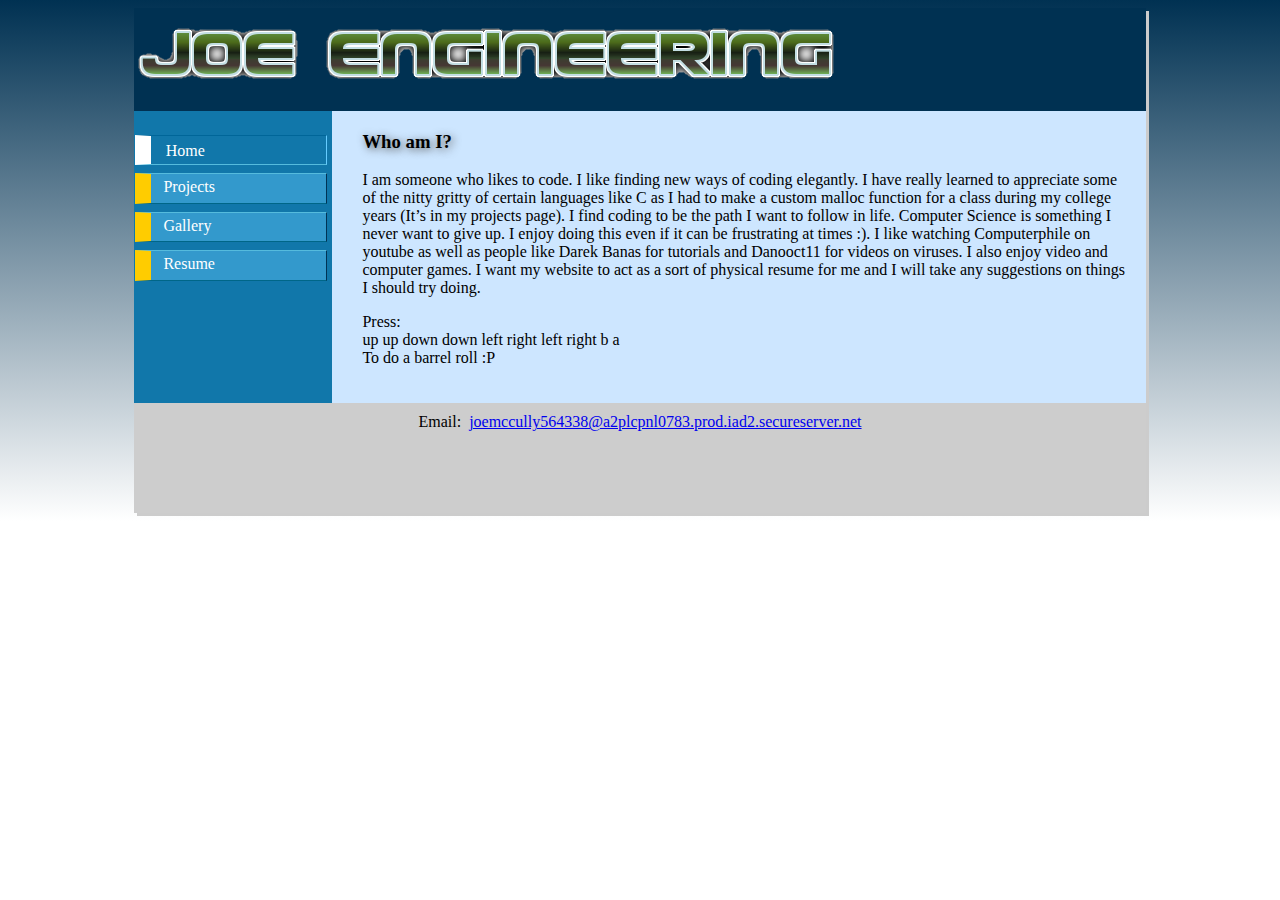
<file: index.html>
<!DOCTYPE html>
<html lang="en">
<head>
	<title> Joe Engineering</title>
	<!--[if lt IE 9]>
		<script src="//cdnjs.cloudflare.com/ajax/libs/html5shiv/3.7.3/html5shiv.min.js"></script>
	<![endif]-->
	<link rel="stylesheet" href="style.css">
	<meta name="viewport" content="width=device-width, initial-scale=1">
	<meta charset="utf-8">
	<script src="https://ajax.googleapis.com/ajax/libs/jquery/3.1.1/jquery.min.js"></script>
	<script src="jquery.konami.js"></script>
	<script src="konamicode.js"></script>
	<!--
	<script>
	var kkeys = [], konami = "38,38,40,40,37,39,37,39,66,65";
$(document).keydown(function(e) {
  kkeys.push( e.keyCode );
  if ( kkeys.toString().indexOf( konami ) >= 0 ){
    $(document).unbind('keydown',arguments.callee);
    $.getScript('http://www.cornify.com/js/cornify.js',function(){
      cornify_add();
      $(document).keydown(cornify_add);
    });
  }
});
	</script>-->
</head>
<body>
<div id="wrapper">
	<div id="header"></div>
	<nav>
		<ul>
			<li><a href="index.html" id="current"> Home </a></li>
			<li><a href="projects.html"> Projects</a></li>
			<li><a href="gallery.html"> Gallery</a></li>
			<li><a href="resume.html"> Resume</a></li>
		</ul>
	</nav>
	
	
	<main>
	<h3> Who am I?</h3>
	<p>I am someone who likes to code.  I like finding new ways of coding elegantly.  
	I have really learned to appreciate some of the nitty gritty of certain languages 
	like C as I had to make a custom malloc function for a class during my college years 
	(It’s in my projects page). I find coding to be the path I want to follow in life. 
	Computer Science is something I never want to give up.  I enjoy doing this even if 
	it can be frustrating at times :).  I like watching Computerphile on youtube as well 
	as people like Darek Banas for tutorials and Danooct11 for videos on viruses.  
	I also enjoy video and computer games. I want my website to act as a sort of physical 
	resume for me and I will take any suggestions on things I should try doing.</p>
	<p>Press:<br> up up down down left right left right b a<br> To do a barrel roll :P<p>
	
	
	</main>
	
	<footer>
		Email:&nbsp
		<a href="mailto:joemccully564338@a2plcpnl0783.prod.iad2.secureserver.net" target="_top">joemccully564338@a2plcpnl0783.prod.iad2.secureserver.net</a>

	</footer>
	
</div>
</body>

</html>
</file>
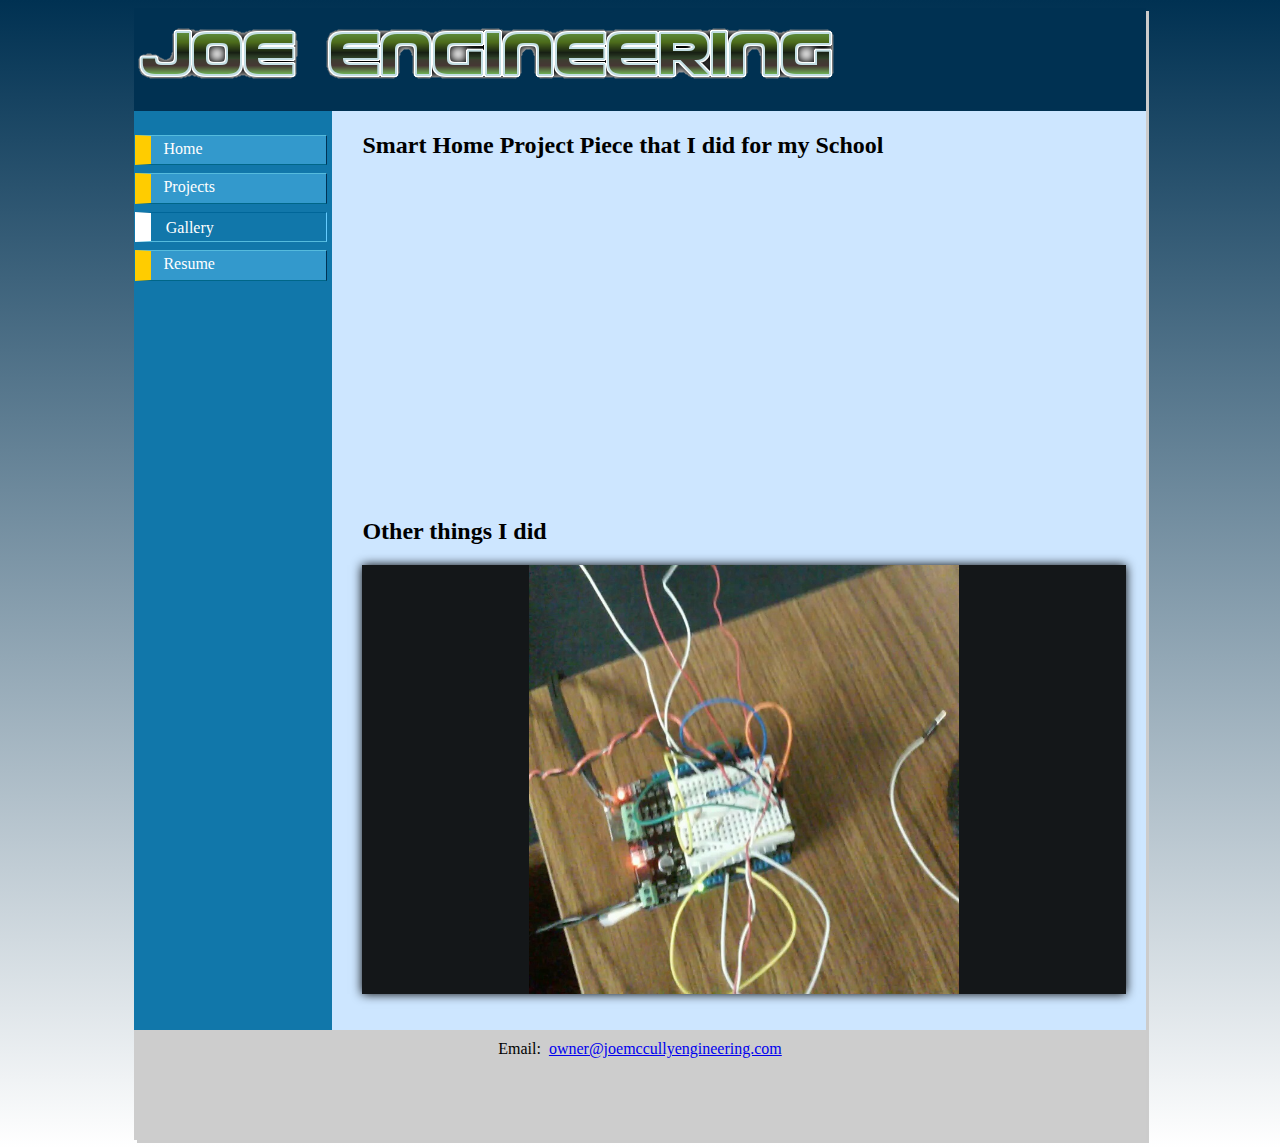
<file: gallery.html>
<!DOCTYPE html>
<html lang="en">
<head>
	<title> Joe Engineering</title>
	<!--[if lt IE 9]>
		<script src="//cdnjs.cloudflare.com/ajax/libs/html5shiv/3.7.3/html5shiv.min.js"></script>
	<![endif]-->
	<link rel="stylesheet" href="style.css">
	<meta name="viewport" content="width=device-width, initial-scale=1">
	<meta charset="utf-8">
	<link rel="stylesheet" href="css/blueimp-gallery.css">
	<link rel="stylesheet" href="css/blueimp-gallery-indicator.css">
	<link rel="stylesheet" href="css/blueimp-gallery-video.css">
	
</head>
<body>
<div id="wrapper">
	<div id="header"> </div>
	<nav>
		<ul>
			<li><a href="index.html"> Home </a></li>
			<li><a href="projects.html" > Projects</a></li>
			<li><a href="gallery.html" id="current"> Gallery</a></li>
			<li><a href="resume.html"> Resume</a></li>
		</ul>
	</nav>
	
	<main>
	<h2> Smart Home Project Piece that I did for my School</h2> 
	<iframe width="560" height="315" src="https://www.youtube.com/embed/bQ7XNjlCNwU" frameborder="0" allowfullscreen></iframe><br>
	<h2>Other things I did</h2>
	<div id="blueimp-gallery-carousel" class="blueimp-gallery blueimp-gallery-carousel">
    <div class="slides"></div>
    <h3 class="title"></h3>
    <a class="prev">‹</a>
    <a class="next">›</a>
    <a class="play-pause"></a>
    <ol class="indicator"></ol>
</div>
	<div id="links">
    <a href="arduino door.jpg" title="arduino">
        
    </a>
    <a href="TicTacToe1move.png" title="TicTacToe (See my projects page)">
        
    </a>
    <a href="Othello1move.png" title="Othello (See my projects page)">
        
    </a>
</div>
	</main>
	<!---<div id="gallery">
	<figure><img src="arduino doorconfine.jpg" width ="450" height="450"
			alt="arduino door"></figure>
		<ul>
			<li><a href="arduino door.jpg"><img src="arduino doorconfine.jpg" width="100" height="100"
			alt="arduino door"><span><img src="arduino doorconfine.jpg" width ="450" height="450"
			alt="arduino door"><br> Arduino door</span></a>
			</li>
			<li><a href="wiremessconfine.jpg"><img src="wiremessconfine.jpg" width="100" height="100"
			alt="wire mess"><span><img src="wiremessconfine.jpg" width ="450" height="450"
			alt="wire mess"><br> Wire mess</span></a>
			</li>
			<li><a href="OthelloBeginningconfine.png"><img src="OthelloBeginningconfine.png" width="100" height="100"
			alt="Othello at the beginning"><span><img src="OthelloBeginningconfine.png" width ="450" height="450"
			alt="Othello at the beginning"><br> Othello at the beginning</span></a>
			</li>
			<li><a href="Othello1moveconfine.png"><img src="Othello1moveconfine.png" width="100" height="100"
			alt="Othello after 1st move"><span><img src="Othello1moveconfine.png" width ="450" height="450"
			alt="Othello after 1 move"><br> Othello after 1 move</span></a>
			</li>
			<li><a href="TicTacToeBeginningconfine.png"><img src="TicTacToeBeginningconfine.png" width="100" height="100"
			alt="TicTacToe at the beginning"><span><img src="TicTacToeBeginningconfine.png" width ="450" height="450"
			alt="TicTacToe at the beginning"><br> TicTacToe at the beginning</span></a>
			</li>
			<li><a href="TicTacToe1moveconfine.png"><img src="TicTacToe1moveconfine.png" width="100" height="100"
			alt="TicTacToe after 1st move"><span><img src="TicTacToe1moveconfine.png" width ="450" height="450"
			alt="TicTacToe after 1 move"><br> TicTacToe after 1 move</span></a>
			</li>
		</ul>
	</div>--->
	
	<footer>
		Email:&nbsp
		<a href="mailto:owner@joemccullyengineering.com	" target="_top">owner@joemccullyengineering.com	</a>

	</footer>
	
</div>
<script src="js/blueimp-gallery.min.js"></script>
<script>
blueimp.Gallery(
    document.getElementById('links').getElementsByTagName('a'),
    {
        container: '#blueimp-gallery-carousel',
        carousel: true
    }
);
</script>
</body>

</html>
</file>
<file: style.css>
body{
	background: #003152; /* For browsers that do not support gradients */
    background: -webkit-linear-gradient(#003152, white); /* For Safari 5.1 to 6.0 */
    background: -o-linear-gradient(#003152, white); /* For Opera 11.1 to 12.0 */
    background: -moz-linear-gradient(#003152, white); /* For Firefox 3.6 to 15 */
    background: linear-gradient(#003152, white); /* Standard syntax */
	background-repeat:no-repeat;
	
}

#wrapper {
	margin:auto;
	width:80%;
	min-width:960px;
	max-width:2048px;
	box-shadow:3px 3px #cccccc;
	background-color:#17a;
}
#header{
	background-color:#003152;
	height:60px;
	background-image:url(logo.png);
	background-repeat: no-repeat;
	height:88px;
	text-align:center;
	padding-top:15px;
	font-family:serif;
	margin-bottom: 0;
}
main{
	background-color:#cde6ff;
	margin-left:198px;
	padding:1px 20px 20px 30px;
}
nav ul
{
	float:left;
	color: white;
	background: #17a;
	border-bottom: 0.2em solid #17a;
	border-right: 0.2em solid #17a;
	padding: 0 1px;
	margin-left: 0;
	width: 12em;
	font: normal 0.8em;
}

nav li
{
	list-style: none;
	margin: 0;
	font-size: 1em;
}

nav a
{
	display: block;
	text-decoration: none;
	margin-bottom: 0.5em;
	margin-top: 0.5em;
	color: white;
	background: #39c;
	border-width: 1px;
	border-style: solid;
	border-color: #5bd #035 #068 #6cf;
	border-left: 1em solid #fc0;
	padding: 0.25em 0.5em 0.4em 0.75em;
}

nav a#current { border-color: #5bd #035 #068 #f30; }

nav a
{
	width: 99%;
	/* only necessary for Internet Explorer */
}

nav a
{
	voice-family: "\"}\"";
	voice-family: inherit;
	width: 9.6em;
	/* Tantek-hack should only used if Internet-Explorer 6 is in standards-compliant mode */
}

nav a
{
	width: auto;
	/* only necessary if you use the hacks above for the Internet Explorer */
}

nav a:hover, nav a#current:hover
{
	background: #28b;
	border-color: #069 #6cf #5bd #fc0;
	padding: 0.4em 0.35em 0.25em 0.9em;
}

nav:active, nav a#current
{
	background: #17a;
	border-color: #069 #6cf #5bd white;
	padding: 0.4em 0.35em 0.25em 0.9em;
}
h3{
	text-shadow: 2px 2px 8px #555555;
}/*
#gallery{
	position:relative;
	margin-left:150px;
}
figure{
	position:absolute;
	left: 280px;
	text-align:center;
	opacity:.25;
}
#gallery ul{
	list-style-type:none;
	width:300px;
}
#gallery li{
	float: left;
	display:inline;
	padding:10px;
}
#gallery img{
	border:none;
	
}
#gallery a{
	text-decoration:none;
	font-style:italic;
	color:#eaeaea;
}
#gallery span { 
	position: absolute;
	left: -1000px;
	opacity: 0; 
	transition: opacity 3s ease-in-out; 
}
#gallery a:hover span { 
	position: absolute; 
	top: 16px; 
	left: 320px; 
	text-align: center; 
	opacity: 1; 
}*/
footer{
    height:100px;
    width: 100%;
	padding-top:10px;
    overflow:hidden;
	text-align:center;
	background-color:#cdcdcd
}
/*
#bod {
        font-family: arial;
        margin: 0;
        padding: none;
      }

      .emscripten { padding-right: 0; margin-left: auto; margin-right: auto; display: block; }
      div.emscripten { text-align: center; }      
      div.emscripten_border { border: 1px solid black; }
      /* the canvas *must not* have any border or padding, or mouse coords will be wrong */
      /*canvas.emscripten { border: 0px none; }

      #emscripten_logo {
        display: inline-block;
        margin: 0;
      }

      .spinner {
        height: 30px;
        width: 30px;
        margin: 0;
        margin-top: 20px;
        margin-left: 20px;
        display: inline-block;
        vertical-align: top;

        -webkit-animation: rotation .8s linear infinite;
        -moz-animation: rotation .8s linear infinite;
        -o-animation: rotation .8s linear infinite;
        animation: rotation 0.8s linear infinite;

        border-left: 5px solid rgb(235, 235, 235);
        border-right: 5px solid rgb(235, 235, 235);
        border-bottom: 5px solid rgb(235, 235, 235);
        border-top: 5px solid rgb(120, 120, 120);
        
        border-radius: 100%;
        background-color: rgb(189, 215, 46);
      }

      @-webkit-keyframes rotation {
        from {-webkit-transform: rotate(0deg);}
        to {-webkit-transform: rotate(360deg);}
      }
      @-moz-keyframes rotation {
        from {-moz-transform: rotate(0deg);}
        to {-moz-transform: rotate(360deg);}
      }
      @-o-keyframes rotation {
        from {-o-transform: rotate(0deg);}
        to {-o-transform: rotate(360deg);}
      }
      @keyframes rotation {
        from {transform: rotate(0deg);}
        to {transform: rotate(360deg);}
      }

      #status {
        display: inline-block;
        vertical-align: top;
        margin-top: 30px;
        margin-left: 20px;
        font-weight: bold;
        color: rgb(120, 120, 120);
      }

      #progress {
        height: 20px;
        width: 30px;
      }

      #controls {
        display: inline-block;
        float: right;
        vertical-align: top;
        margin-top: 30px;
        margin-right: 20px;
      }

      #output {
        width: 100%;
        height: 200px;
        margin: 0 auto;
        margin-top: 10px;
        border-left: 0px;
        border-right: 0px;
        padding-left: 0px;
        padding-right: 0px;
        display: block;
        background-color: black;
        color: white;
        font-family: 'Lucida Console', Monaco, monospace;
        outline: none;
	  }
	  */
</file>
<file: css/blueimp-gallery.css>
@charset "UTF-8";
/*
 * blueimp Gallery CSS
 * https://github.com/blueimp/Gallery
 *
 * Copyright 2013, Sebastian Tschan
 * https://blueimp.net
 *
 * Licensed under the MIT license:
 * http://www.opensource.org/licenses/MIT
 */

.blueimp-gallery,
.blueimp-gallery > .slides > .slide > .slide-content {
  position: absolute;
  top: 0;
  right: 0;
  bottom: 0;
  left: 0;
  /* Prevent artifacts in Mozilla Firefox: */
  -moz-backface-visibility: hidden;
}
.blueimp-gallery > .slides > .slide > .slide-content {
  margin: auto;
  width: auto;
  height: auto;
  max-width: 100%;
  max-height: 100%;
  opacity: 1;
}
.blueimp-gallery {
  position: fixed;
  z-index: 999999;
  overflow: hidden;
  background: #000;
  background: rgba(0, 0, 0, 0.9);
  opacity: 0;
  display: none;
  direction: ltr;
  -ms-touch-action: none;
  touch-action: none;
}
.blueimp-gallery-carousel {
  position: relative;
  z-index: auto;
  margin: 1em auto;
  /* Set the carousel width/height ratio to 16/9: */
  padding-bottom: 56.25%;
  box-shadow: 0 0 10px #000;
  -ms-touch-action: pan-y;
  touch-action: pan-y;
}
.blueimp-gallery-display {
  display: block;
  opacity: 1;
}
.blueimp-gallery > .slides {
  position: relative;
  height: 100%;
  overflow: hidden;
}
.blueimp-gallery-carousel > .slides {
  position: absolute;
}
.blueimp-gallery > .slides > .slide {
  position: relative;
  float: left;
  height: 100%;
  text-align: center;
  -webkit-transition-timing-function: cubic-bezier(0.645, 0.045, 0.355, 1.000);
     -moz-transition-timing-function: cubic-bezier(0.645, 0.045, 0.355, 1.000);
      -ms-transition-timing-function: cubic-bezier(0.645, 0.045, 0.355, 1.000);
       -o-transition-timing-function: cubic-bezier(0.645, 0.045, 0.355, 1.000);
          transition-timing-function: cubic-bezier(0.645, 0.045, 0.355, 1.000);
}
.blueimp-gallery,
.blueimp-gallery > .slides > .slide > .slide-content {
  -webkit-transition: opacity 0.2s linear;
     -moz-transition: opacity 0.2s linear;
      -ms-transition: opacity 0.2s linear;
       -o-transition: opacity 0.2s linear;
          transition: opacity 0.2s linear;
}
.blueimp-gallery > .slides > .slide-loading {
  background: url(../img/loading.gif) center no-repeat;
  background-size: 64px 64px;
}
.blueimp-gallery > .slides > .slide-loading > .slide-content {
  opacity: 0;
}
.blueimp-gallery > .slides > .slide-error {
  background: url(../img/error.png) center no-repeat;
}
.blueimp-gallery > .slides > .slide-error > .slide-content {
  display: none;
}
.blueimp-gallery > .prev,
.blueimp-gallery > .next {
  position: absolute;
  top: 50%;
  left: 15px;
  width: 40px;
  height: 40px;
  margin-top: -23px;
  font-family: "Helvetica Neue", Helvetica, Arial, sans-serif;
  font-size: 60px;
  font-weight: 100;
  line-height: 30px;
  color: #fff;
  text-decoration: none;
  text-shadow: 0 0 2px #000;
  text-align: center;
  background: #222;
  background: rgba(0, 0, 0, 0.5);
  -webkit-box-sizing: content-box;
     -moz-box-sizing: content-box;
          box-sizing: content-box;
  border: 3px solid #fff;
  -webkit-border-radius: 23px;
     -moz-border-radius: 23px;
          border-radius: 23px;
  opacity: 0.5;
  cursor: pointer;
  display: none;
}
.blueimp-gallery > .next {
  left: auto;
  right: 15px;
}
.blueimp-gallery > .close,
.blueimp-gallery > .title {
  position: absolute;
  top: 15px;
  left: 15px;
  margin: 0 40px 0 0;
  font-size: 20px;
  line-height: 30px;
  color: #fff;
  text-shadow: 0 0 2px #000;
  opacity: 0.8;
  display: none;
}
.blueimp-gallery > .close {
  padding: 15px;
  right: 15px;
  left: auto;
  margin: -15px;
  font-size: 30px;
  text-decoration: none;
  cursor: pointer;
}
.blueimp-gallery > .play-pause {
  position: absolute;
  right: 15px;
  bottom: 15px;
  width: 15px;
  height: 15px;
  background: url(../img/play-pause.png) 0 0 no-repeat;
  cursor: pointer;
  opacity: 0.5;
  display: none;
}
.blueimp-gallery-playing > .play-pause {
  background-position: -15px 0;
}
.blueimp-gallery > .prev:hover,
.blueimp-gallery > .next:hover,
.blueimp-gallery > .close:hover,
.blueimp-gallery > .title:hover,
.blueimp-gallery > .play-pause:hover {
  color: #fff;
  opacity: 1;
}
.blueimp-gallery-controls > .prev,
.blueimp-gallery-controls > .next,
.blueimp-gallery-controls > .close,
.blueimp-gallery-controls > .title,
.blueimp-gallery-controls > .play-pause {
  display: block;
  /* Fix z-index issues (controls behind slide element) on Android: */
  -webkit-transform: translateZ(0);
     -moz-transform: translateZ(0);
      -ms-transform: translateZ(0);
       -o-transform: translateZ(0);
          transform: translateZ(0);
}
.blueimp-gallery-single > .prev,
.blueimp-gallery-left > .prev,
.blueimp-gallery-single > .next,
.blueimp-gallery-right > .next,
.blueimp-gallery-single > .play-pause {
  display: none;
}
.blueimp-gallery > .slides > .slide > .slide-content,
.blueimp-gallery > .prev,
.blueimp-gallery > .next,
.blueimp-gallery > .close,
.blueimp-gallery > .play-pause {
  -webkit-user-select: none;
   -khtml-user-select: none;
     -moz-user-select: none;
      -ms-user-select: none;
          user-select: none;
}

/* Replace PNGs with SVGs for capable browsers (excluding IE<9) */
body:last-child .blueimp-gallery > .slides > .slide-error {
  background-image: url(../img/error.svg);
}
body:last-child .blueimp-gallery > .play-pause {
  width: 20px;
  height: 20px;
  background-size: 40px 20px;
  background-image: url(../img/play-pause.svg);
}
body:last-child .blueimp-gallery-playing > .play-pause {
  background-position: -20px 0;
}

/* IE7 fixes */
*+html .blueimp-gallery > .slides > .slide {
  min-height: 300px;
}
*+html .blueimp-gallery > .slides > .slide > .slide-content {
  position: relative;
}
</file>
<file: css/blueimp-gallery-indicator.css>
@charset "UTF-8";
/*
 * blueimp Gallery Indicator CSS
 * https://github.com/blueimp/Gallery
 *
 * Copyright 2013, Sebastian Tschan
 * https://blueimp.net
 *
 * Licensed under the MIT license:
 * http://www.opensource.org/licenses/MIT
 */

.blueimp-gallery > .indicator {
  position: absolute;
  top: auto;
  right: 15px;
  bottom: 15px;
  left: 15px;
  margin: 0 40px;
  padding: 0;
  list-style: none;
  text-align: center;
  line-height: 10px;
  display: none;
}
.blueimp-gallery > .indicator > li {
  display: inline-block;
  width: 9px;
  height: 9px;
  margin: 6px 3px 0 3px;
  -webkit-box-sizing: content-box;
     -moz-box-sizing: content-box;
          box-sizing: content-box;
  border: 1px solid transparent;
  background: #ccc;
  background: rgba(255, 255, 255, 0.25) center no-repeat;
  border-radius: 5px;
  box-shadow: 0 0 2px #000;
  opacity: 0.5;
  cursor: pointer;
}
.blueimp-gallery > .indicator > li:hover,
.blueimp-gallery > .indicator > .active {
  background-color: #fff;
  border-color: #fff;
  opacity: 1;
}
.blueimp-gallery-controls > .indicator {
  display: block;
  /* Fix z-index issues (controls behind slide element) on Android: */
  -webkit-transform: translateZ(0);
     -moz-transform: translateZ(0);
      -ms-transform: translateZ(0);
       -o-transform: translateZ(0);
          transform: translateZ(0);
}
.blueimp-gallery-single > .indicator {
  display: none;
}
.blueimp-gallery > .indicator {
  -webkit-user-select: none;
   -khtml-user-select: none;
     -moz-user-select: none;
      -ms-user-select: none;
          user-select: none;
}

/* IE7 fixes */
*+html .blueimp-gallery > .indicator > li {
  display: inline;
}
</file>
<file: css/blueimp-gallery-video.css>
@charset "UTF-8";
/*
 * blueimp Gallery Video Factory CSS
 * https://github.com/blueimp/Gallery
 *
 * Copyright 2013, Sebastian Tschan
 * https://blueimp.net
 *
 * Licensed under the MIT license:
 * http://www.opensource.org/licenses/MIT
 */

.blueimp-gallery > .slides > .slide > .video-content > img {
  position: absolute;
  top: 0;
  right: 0;
  bottom: 0;
  left: 0;
  margin: auto;
  width: auto;
  height: auto;
  max-width: 100%;
  max-height: 100%;
  /* Prevent artifacts in Mozilla Firefox: */
  -moz-backface-visibility: hidden;
}
.blueimp-gallery > .slides > .slide > .video-content > video {
  position: absolute;
  top: 0;
  left: 0;
  width: 100%;
  height: 100%;
}
.blueimp-gallery > .slides > .slide > .video-content > iframe {
  position: absolute;
  top: 100%;
  left: 0;
  width: 100%;
  height: 100%;
  border: none;
}
.blueimp-gallery > .slides > .slide > .video-playing > iframe {
  top: 0;
}
.blueimp-gallery > .slides > .slide > .video-content > a {
  position: absolute;
  top: 50%;
  right: 0;
  left: 0;
  margin: -64px auto 0;
  width: 128px;
  height: 128px;
  background: url(../img/video-play.png) center no-repeat;
  opacity: 0.8;
  cursor: pointer;
}
.blueimp-gallery > .slides > .slide > .video-content > a:hover {
  opacity: 1;
}
.blueimp-gallery > .slides > .slide > .video-playing > a,
.blueimp-gallery > .slides > .slide > .video-playing > img {
  display: none;
}
.blueimp-gallery > .slides > .slide > .video-content > video {
  display: none;
}
.blueimp-gallery > .slides > .slide > .video-playing > video {
  display: block;
}
.blueimp-gallery > .slides > .slide > .video-loading > a {
  background: url(../img/loading.gif) center no-repeat;
  background-size: 64px 64px;
}

/* Replace PNGs with SVGs for capable browsers (excluding IE<9) */
body:last-child .blueimp-gallery > .slides > .slide > .video-content:not(.video-loading) > a {
  background-image: url(../img/video-play.svg);
}

/* IE7 fixes */
*+html .blueimp-gallery > .slides > .slide > .video-content {
  height: 100%;
}
*+html .blueimp-gallery > .slides > .slide > .video-content > a {
  left: 50%;
  margin-left: -64px;
}
</file>
